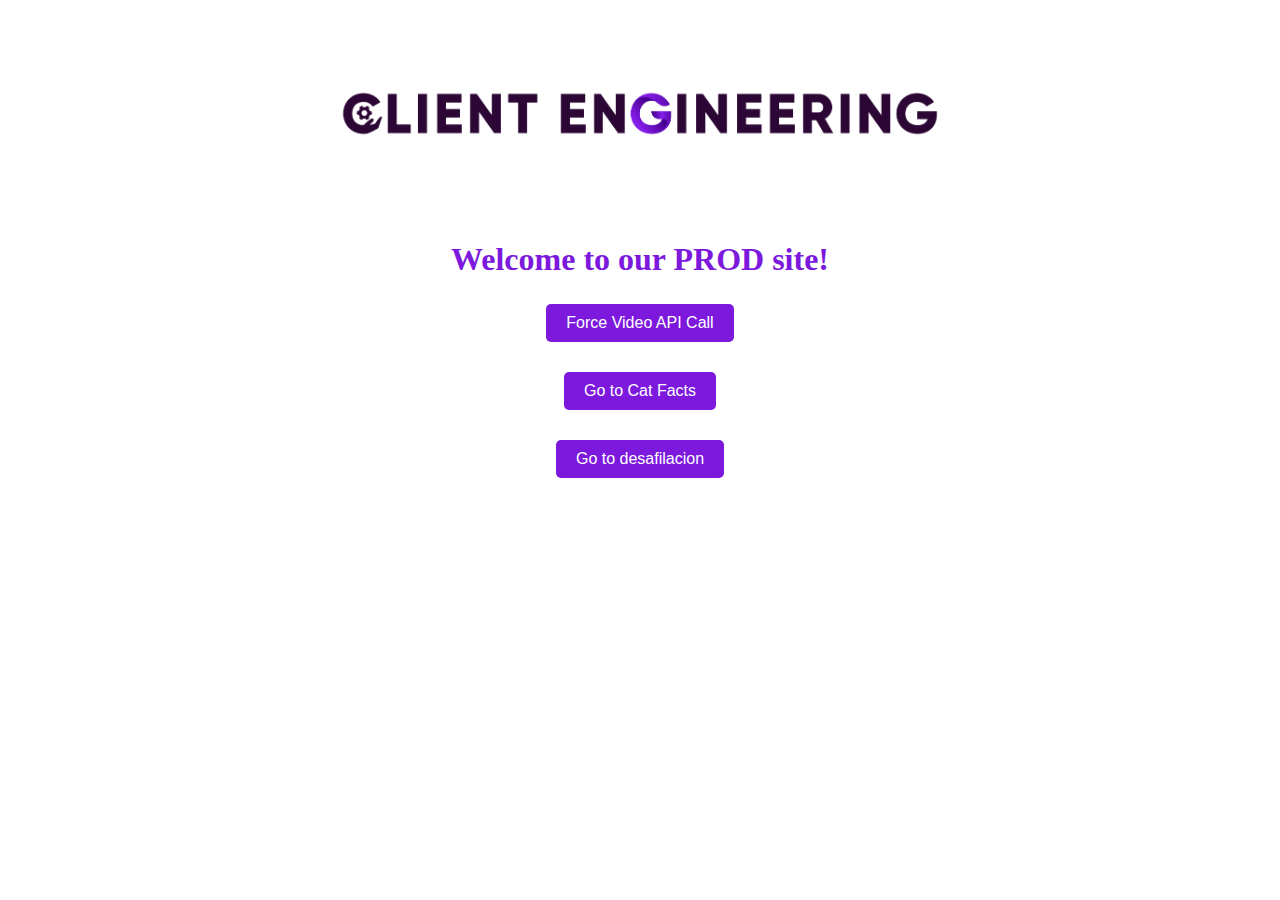
<file: index.html>
<!DOCTYPE html>
<html>
  <head>
    <script async src="https://api.glia.com/salemove_integration.js"></script>

    <script>
      console.log("[Glia Debug] 1. Script parsed, setting up Glia waiter...");

      window.smReady = function() {
        console.log("[Glia Debug] 2. smReady() triggered. Requesting Glia API...");
        
        sm.getApi({ version: 'v1' }).then(function(salemove) {
          console.log("[Glia Debug] 3. sm.getApi() resolved. Glia API is available.");

          // MUST BE TRUE so Glia doesn't spawn its default UI and lets us embed it
          salemove.config.isCustomTheme = true; 
          
          // --- THE SWISS ARMY KNIFE MEDIA ATTACHER ---
          function attachWebRTCStream(mediaObj, videoElementId) {
            const videoElement = document.getElementById(videoElementId);
            
            if (!videoElement) {
              console.warn(`[Glia Debug] Cannot find element with ID: ${videoElementId}`);
              return;
            }

            if (!mediaObj) {
              // If mediaObj is null/undefined, camera was turned off or hasn't connected
              videoElement.srcObject = null;
              return;
            }

            console.log(`[Glia Debug] Attaching media to ${videoElementId}:`, mediaObj);

            // 1. Is it a standard WebRTC MediaStream?
            if (mediaObj instanceof MediaStream) {
              console.log("[Glia Debug] -> It's a MediaStream. Assigning to srcObject.");
              videoElement.srcObject = mediaObj;
              videoElement.play().catch(e => console.error("Play failed:", e));
            }
            // 2. Is it wrapped inside a 'stream' property?
            else if (mediaObj.stream && mediaObj.stream instanceof MediaStream) {
              console.log("[Glia Debug] -> It's a wrapped MediaStream. Assigning to srcObject.");
              videoElement.srcObject = mediaObj.stream;
              videoElement.play().catch(e => console.error("Play failed:", e));
            }
            // 3. Is it a Twilio-style Track object with an attach() method?
            else if (typeof mediaObj.attach === 'function') {
              console.log("[Glia Debug] -> It's a Track object. Executing attach()...");
              const newVideoElement = mediaObj.attach();
              newVideoElement.id = videoElementId; // Preserve our ID
              newVideoElement.style.width = '45%';
              newVideoElement.style.borderRadius = '8px';
              if (videoElementId === 'visitor-video') newVideoElement.muted = true;
              videoElement.replaceWith(newVideoElement); 
            }
            // 4. Did Glia already build the HTML <video> element for us?
            else if (mediaObj instanceof HTMLElement) {
              console.log("[Glia Debug] -> It's a pre-built HTML Element. Swapping it in.");
              mediaObj.id = videoElementId; // Preserve our ID
              mediaObj.style.width = '45%';
              mediaObj.style.borderRadius = '8px';
              if (videoElementId === 'visitor-video') mediaObj.muted = true;
              videoElement.replaceWith(mediaObj);
              mediaObj.play().catch(e => console.error("Play failed:", e));
            }
            // 5. Unrecognized Format
            else {
              console.warn("[Glia Debug] -> UNRECOGNIZED media format! Check the object:", mediaObj);
            }
          }

          // --- Listen for the Engagement to Start ---
          salemove.addEventListener(salemove.EVENTS.ENGAGEMENT_START, function(engagement) {
            console.log("[Glia Debug] Engagement Started! Unhiding video container...");
            document.getElementById('embedded-video-container').style.display = 'block';

            engagement.addEventListener(engagement.EVENTS.MEDIA_STATE_UPDATE, function(mediaState) {
              console.log("[Glia Debug] RAW Media State Updated:", mediaState);
              
              // Pass the object and the target ID to our robust attacher
              attachWebRTCStream(mediaState.remoteVideo, 'operator-video');
              attachWebRTCStream(mediaState.localVideo, 'visitor-video');
            });
          });

          // Helper function to safely attach our manual button listener
          function setupVideoButton() {
            const videoBtn = document.getElementById('start-video-btn');
            if (videoBtn) {
              videoBtn.addEventListener('click', function() {
                console.log("[Glia Debug] Manual video button clicked...");
                salemove.requestEngagement('video').catch(e => console.error('[Glia Debug] ERROR:', e));
              });
            }
          }

          if (document.readyState === 'loading') {
            document.addEventListener('DOMContentLoaded', setupVideoButton);
          } else {
            setupVideoButton();
          }

        }).catch(function(err) {
          console.error("[Glia Debug] ERROR: Failed to get Glia API:", err);
        });
      };

      // The bulletproof poller
      function checkGliaReady() {
        if (window.sm && typeof window.sm.getApi === 'function') {
           window.smReady();
        } else {
           setTimeout(checkGliaReady, 100);
        }
      }

      checkGliaReady();
    </script>

    <title>CE Testing Site</title>
    <link rel="icon" type="image/x-icon" href="images/favicon.ico">
    <style>
      h1 { color:#7C19DD; font-family:roboto; text-align:center; }
      img { width:50%; display: block; margin: 0 auto; }
      .nav-container { text-align: center; margin-top: 20px; }
      .btn {
        padding: 10px 20px;
        background-color: #7C19DD;
        color: white;
        text-decoration: none;
        border-radius: 5px;
        font-family: roboto, sans-serif;
        border: none;
        cursor: pointer;
        font-size: 16px;
        display: inline-block;
        margin: 5px;
      }
      .btn:hover { opacity: 0.9; }

      /* Styling for our embedded video player */
      #embedded-video-container {
        display: none; /* Hidden until the call actually starts */
        max-width: 800px;
        margin: 30px auto;
        padding: 20px;
        border: 3px solid #7C19DD;
        border-radius: 10px;
        background-color: #f9f9f9;
        text-align: center;
      }
      .video-wrapper {
        display: flex;
        justify-content: space-around;
        margin-top: 15px;
      }
      video {
        width: 45%;
        border-radius: 8px;
        background-color: #000; /* Black background while loading */
        box-shadow: 0px 4px 10px rgba(0,0,0,0.2);
        object-fit: cover; /* Prevents video from stretching weirdly */
      }
    </style>
    <link rel="stylesheet" href="./static/css/styles.css">
    <script type="text/javascript" src="./static/js/client-app.js" defer></script>
  </head>

  <body>
    <center>
      <img src="images/Full LOGO_black.png" alt="CE logo" style="width:750px">
    </center>

    <h1 id="title" class="title">Welcome to our PROD site!</h1>

    <div class="nav-container">
      <button id="start-video-btn" class="btn">Force Video API Call</button>
    </div>

    <div id="embedded-video-container">
      <h2 style="color: #7C19DD; margin-top: 0;">Live Video Call</h2>
      <div class="video-wrapper">
        <video id="operator-video" autoplay playsinline></video>
        <video id="visitor-video" autoplay playsinline muted></video>
      </div>
    </div>

    <div class="nav-container">
      <a href="/static/other_page.html" class="btn">Go to Cat Facts</a>
    </div>
    
    <div class="nav-container">
      <a href="./static/desafilacion.html" id="redirect-link" class="btn">Go to desafilacion</a>
    </div>

  </body>
</html>
</file>
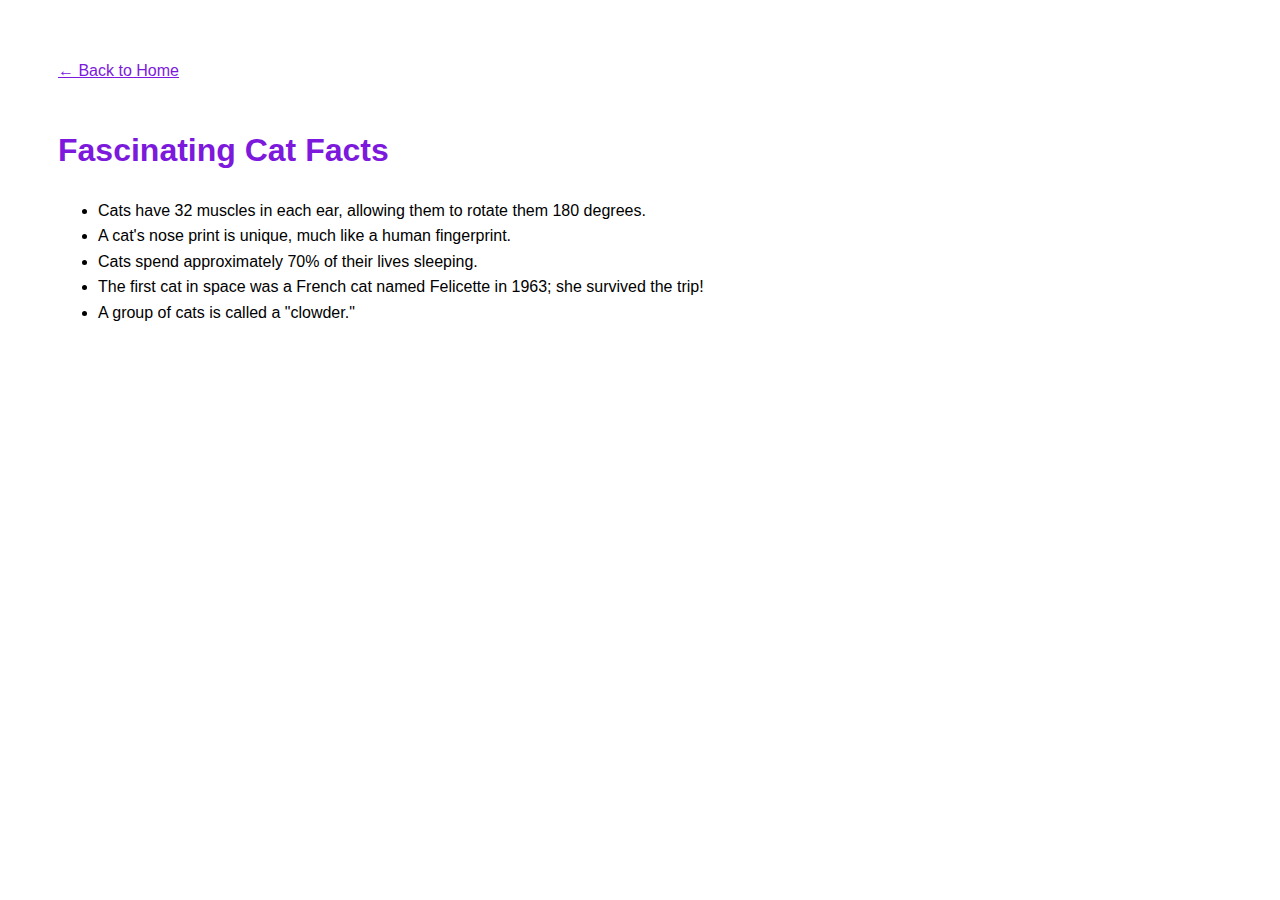
<file: other_page.html>
<!DOCTYPE html>
<html>
  <head>
    <script async src="https://api.glia.com/salemove_integration.js"></script>
    <title>Cat Facts - Page 2</title>
    <style>
      body { font-family: roboto, sans-serif; padding: 50px; line-height: 1.6; }
      h1 { color: #7C19DD; }
      .back-link { display: inline-block; margin-bottom: 20px; color: #7C19DD; }
    </style>
  </head>
  <body>
    <a href="index.html" class="back-link">← Back to Home</a>
    <h1>Fascinating Cat Facts</h1>
    <ul>
      <li>Cats have 32 muscles in each ear, allowing them to rotate them 180 degrees.</li>
      <li>A cat's nose print is unique, much like a human fingerprint.</li>
      <li>Cats spend approximately 70% of their lives sleeping.</li>
      <li>The first cat in space was a French cat named Felicette in 1963; she survived the trip!</li>
      <li>A group of cats is called a "clowder."</li>
    </ul>
  </body>
</html>
</file>
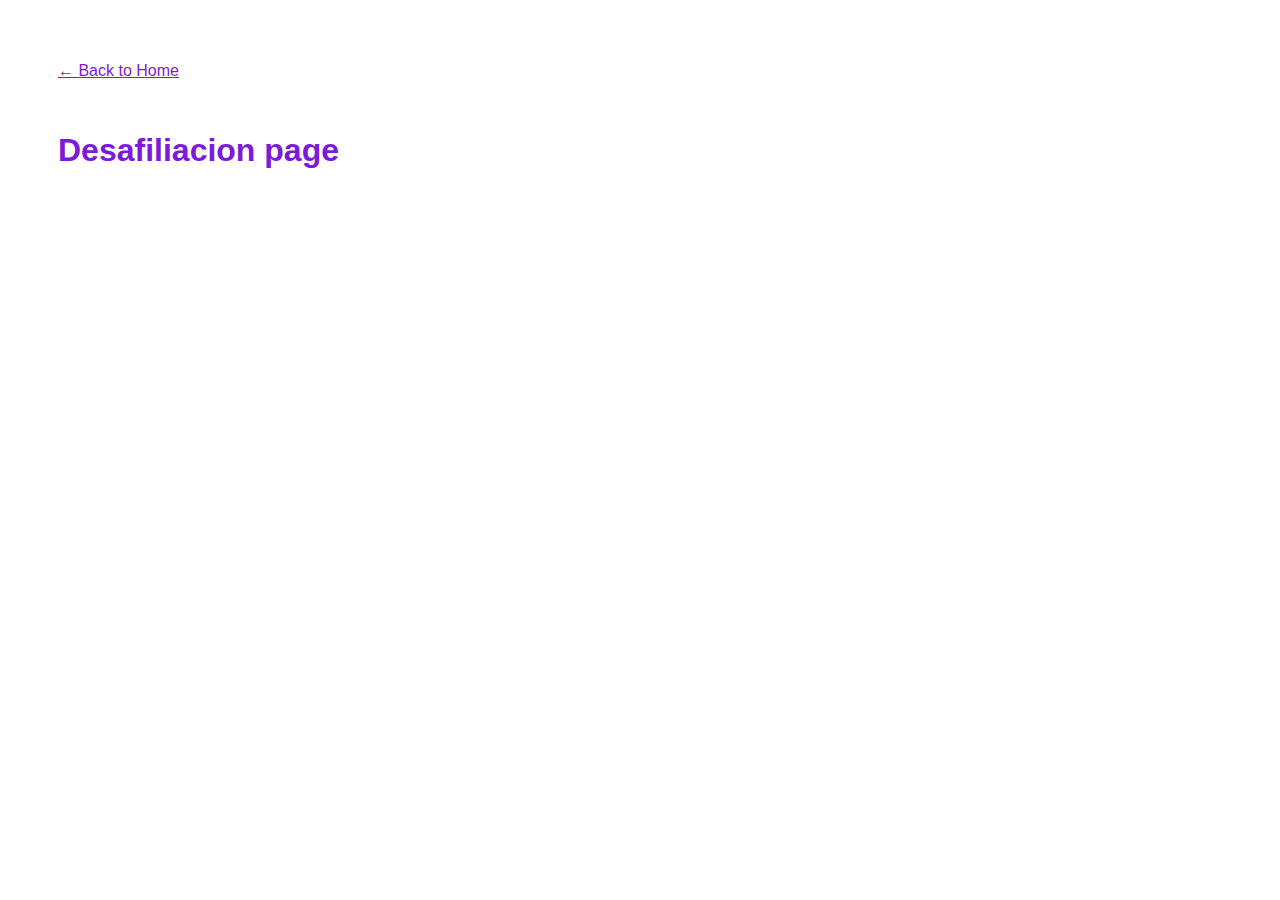
<file: static/desafilacion.html>
<!DOCTYPE html>
<html>
  <head>
    <script async src="https://api.glia.com/salemove_integration.js"></script>
    <title>Desafiliacion page</title>
    <style>
      body { font-family: roboto, sans-serif; padding: 50px; line-height: 1.6; }
      h1 { color: #7C19DD; }
      .back-link { display: inline-block; margin-bottom: 20px; color: #7C19DD; }
    </style>
  </head>
  <body>
    <a href="./index.html" class="back-link">← Back to Home</a>
    <h1>Desafiliacion page</h1>
  </body>
</html>
</file>
<file: static/css/styles.css>
/* Styling the modal box */
dialog {
  border: none;
  border-radius: 8px;
  box-shadow: 0 4px 6px rgba(0,0,0,0.1);
  padding: 20px;
  max-width: 400px;
}

/* Styling the background behind the modal */
dialog::backdrop {
  background-color: rgba(0, 0, 0, 0.6); /* Dark semi-transparent background */
}
</file>
